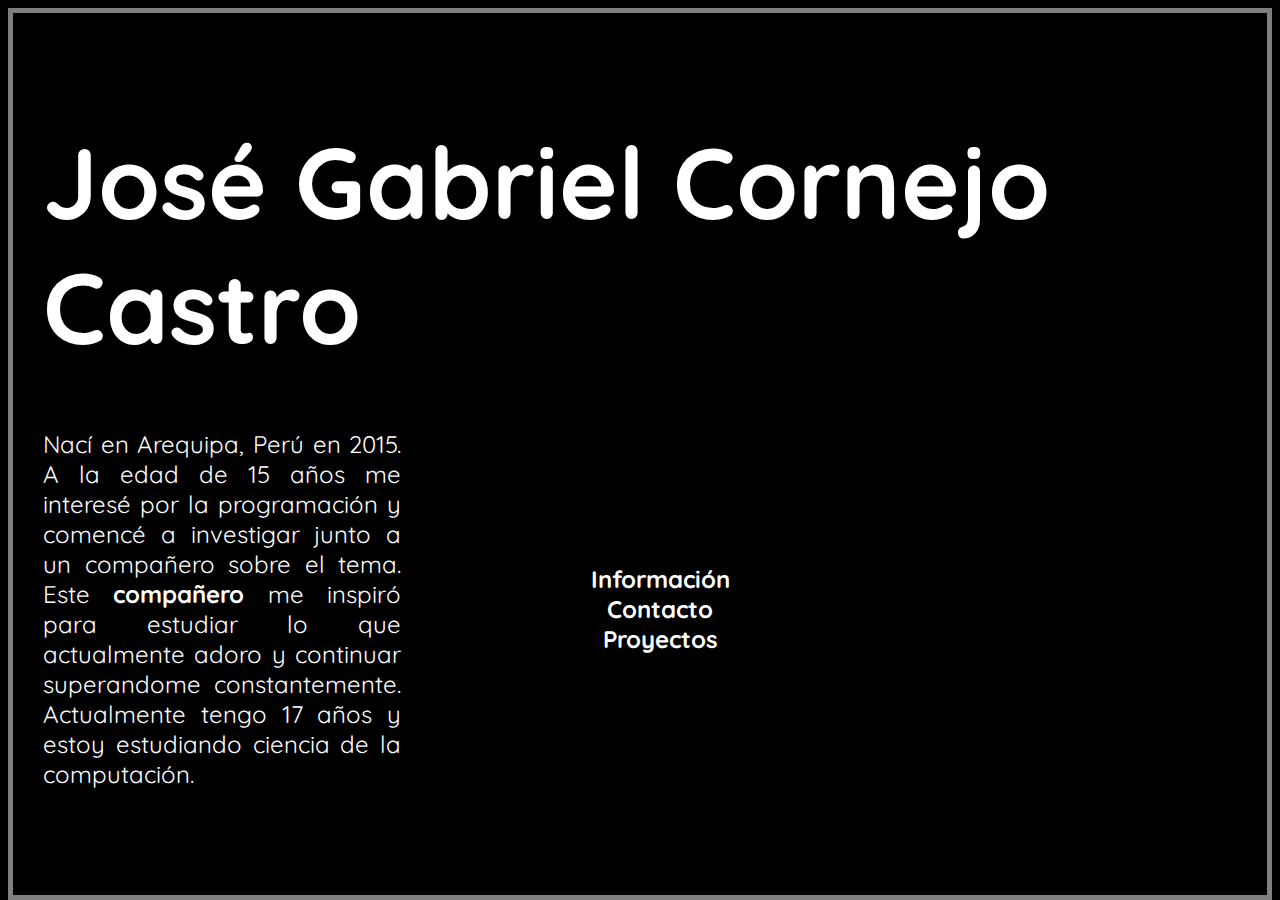
<file: index.html>
<!DOCTYPE html>
<html lang="en">
  <head>
    <meta charset="UTF-8" />
    <meta name="viewport" content="width=device-width, initial-scale=1.0" />
    <meta
      name="description"
      content="Portafolio web de José Gabriel Cornejo Castro, alumno de la Universidad Catolica San Pablo"
    />
    <meta name="keywords" content="portafolio, website, web, site" />
    <meta name="author" content="José Gabriel Cornejo Castro" />
    <link rel="preconnect" href="https://fonts.googleapis.com" />
    <link rel="preconnect" href="https://fonts.gstatic.com" crossorigin />
    <link
      href="https://fonts.googleapis.com/css2?family=Quicksand&display=swap"
      rel="stylesheet"
    />
    <link rel="stylesheet" href="app.css" />
    <title>José Gabriel Cornejo Castro</title>
  </head>
  <body>
    <h1>José Gabriel Cornejo Castro</h1>
    <div id="principal">
      <main>
        <header>
          <ul>
            <li><a href="#info" id="info_b">Información</a></li>
            <li><a href="#contact" id="contact_b">Contacto</a></li>
            <li><a href="#proyects" id="proyect_b">Proyectos</a></li>
          </ul>
        </header>
        <section id="description">
          <div>
            Nací en Arequipa, Perú en 2015. A la edad de 15 años me interesé por
            la programación y comencé a investigar junto a un compañero sobre el
            tema. Este
            <a href="https://ntrillo.com/">compañero</a> me inspiró para
            estudiar lo que actualmente adoro y continuar superandome
            constantemente. Actualmente tengo 17 años y estoy estudiando ciencia
            de la computación.
          </div>
        </section>
        <section id="main">
          <div id="cont_main"></div>
        </section>
      </main>
    </div>
    <script src="app.js"></script>
  </body>
</html>
</file>
<file: app.css>
*{
    font-family: 'Quicksand', sans-serif;
    color: white;
}


@keyframes fadeIn {
    0% {
      opacity: 0;
    }
    100% {
      opacity: 1;
    }
  }
  
  #cont_main.animate {
    animation: fadeIn 2s ease;
  }
  

body{
    position: absolute;
    top: 0;
    left: 0;
    width: 98vw;
    height: 98vh;
    border: 5px solid gray;
    display: flex;
    flex-direction: column;
    justify-content: center;
    background-color: black;
}

h1{
    align-self: flex-start;
    font-weight: bold;
    margin: 30px;
    align-self: center;
    font-size: 100px;
    align-self: center;
}

main{
    display: flex;
    align-items: center;
    justify-content: space-between;
    font-size: x-large;
    margin-top: auto;
}

#main{
    flex-grow: 1;
    flex-shrink: 1;  
    transition: flex-basis 0.5s ease;
}

#description{
    order: 1;
    flex-basis: 35%;
    margin: 30px;
    text-align: justify;
}


header{
    display: inline;
    order: 2;
    flex-basis: 35%;
    margin: 30px;
    text-align: center;
}

header>ul{
    list-style-type: none;
}

#main{
    order: 3;
    flex-basis: 35%;
    margin: 30px;
}


a{  
    font-weight: bold;
    text-decoration: none;
}

a:visited {
    color: inherit;
}

a[href^="mailto"], a[href^="tel"],a[href="https://www.muniarequipagob.pe/"] {
    color: inherit;
}

a:hover{
    text-decoration: underline;
}

::selection{
    background-color: orange;
}

#cont_main{
    position: relative;
}
</file>
